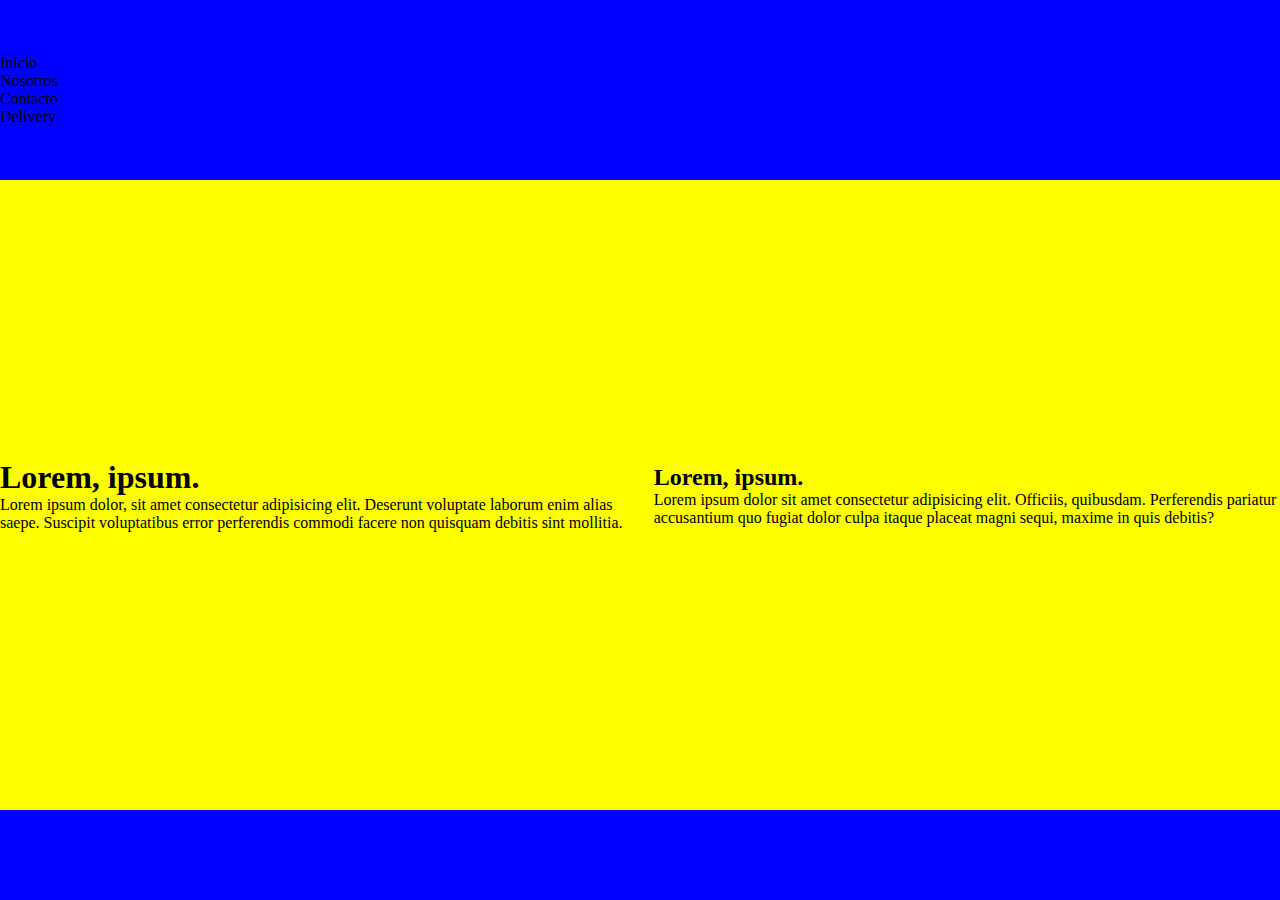
<file: index.html>
<!DOCTYPE html>
<html lang="en">

<head>
    <meta charset="UTF-8">
    <meta http-equiv="X-UA-Compatible" content="IE=edge">
    <meta name="viewport" content="width=device-width, initial-scale=1.0">
    <link rel="stylesheet" href="./css/style.css">
    <title>Desafio</title>
</head>

<body>
    <div class="grilla">
        <header>
            <nav>
                <ul>
                    <li>Inicio</li>
                    <li>Nosotros</li>
                    <li>Contacto</li>
                    <li>Delivery</li>
                </ul>
            </nav>
        </header>
        <main>
            <section>
                <h1>Lorem, ipsum.</h1>
                <div>Lorem ipsum dolor, sit amet consectetur adipisicing elit. Deserunt voluptate laborum enim alias
                    saepe. Suscipit voluptatibus error perferendis commodi facere non quisquam debitis sint mollitia.
                </div>
            </section>
            <section>
                <h2>Lorem, ipsum.</h2>
                <div>Lorem ipsum dolor sit amet consectetur adipisicing elit. Officiis, quibusdam. Perferendis pariatur
                    accusantium quo fugiat dolor culpa itaque placeat magni sequi, maxime in quis debitis?</div>
            </section>
        </main>
        <footer>

        </footer>
    </div>
</body>

</html>
</file>
<file: css/style.css>
*{
    margin: 0%;
    padding: 0%;
}

header{
    background-color: blue;
    height: auto;
    display: flex;
    justify-content: space-between;
    align-items: center;
    height: 20vh;
}

main{
    background-color: yellow;
    display: flex;
    height: 70vh;
    justify-content: center;
    align-items: center;
}

.cards-main{
    display: flex;
    flex-direction: row;
    border-radius: 4px;
}

.card{
    background-color: blue;
    color: wheat;
    margin: 20px;
}

footer{
    height: 10vh;
    display: flex;
    flex-direction: row;
    background-color: blue;
    align-items: center;
    justify-content: center;
}

.list-group{
    display: flex;
    flex-direction: row;
    align-items:center ;
}

.col{
    border: solid 3px blue;
    border-radius: 4px;
    margin: 4px;
    background-color: darkred;
    color: white;
}
</file>
